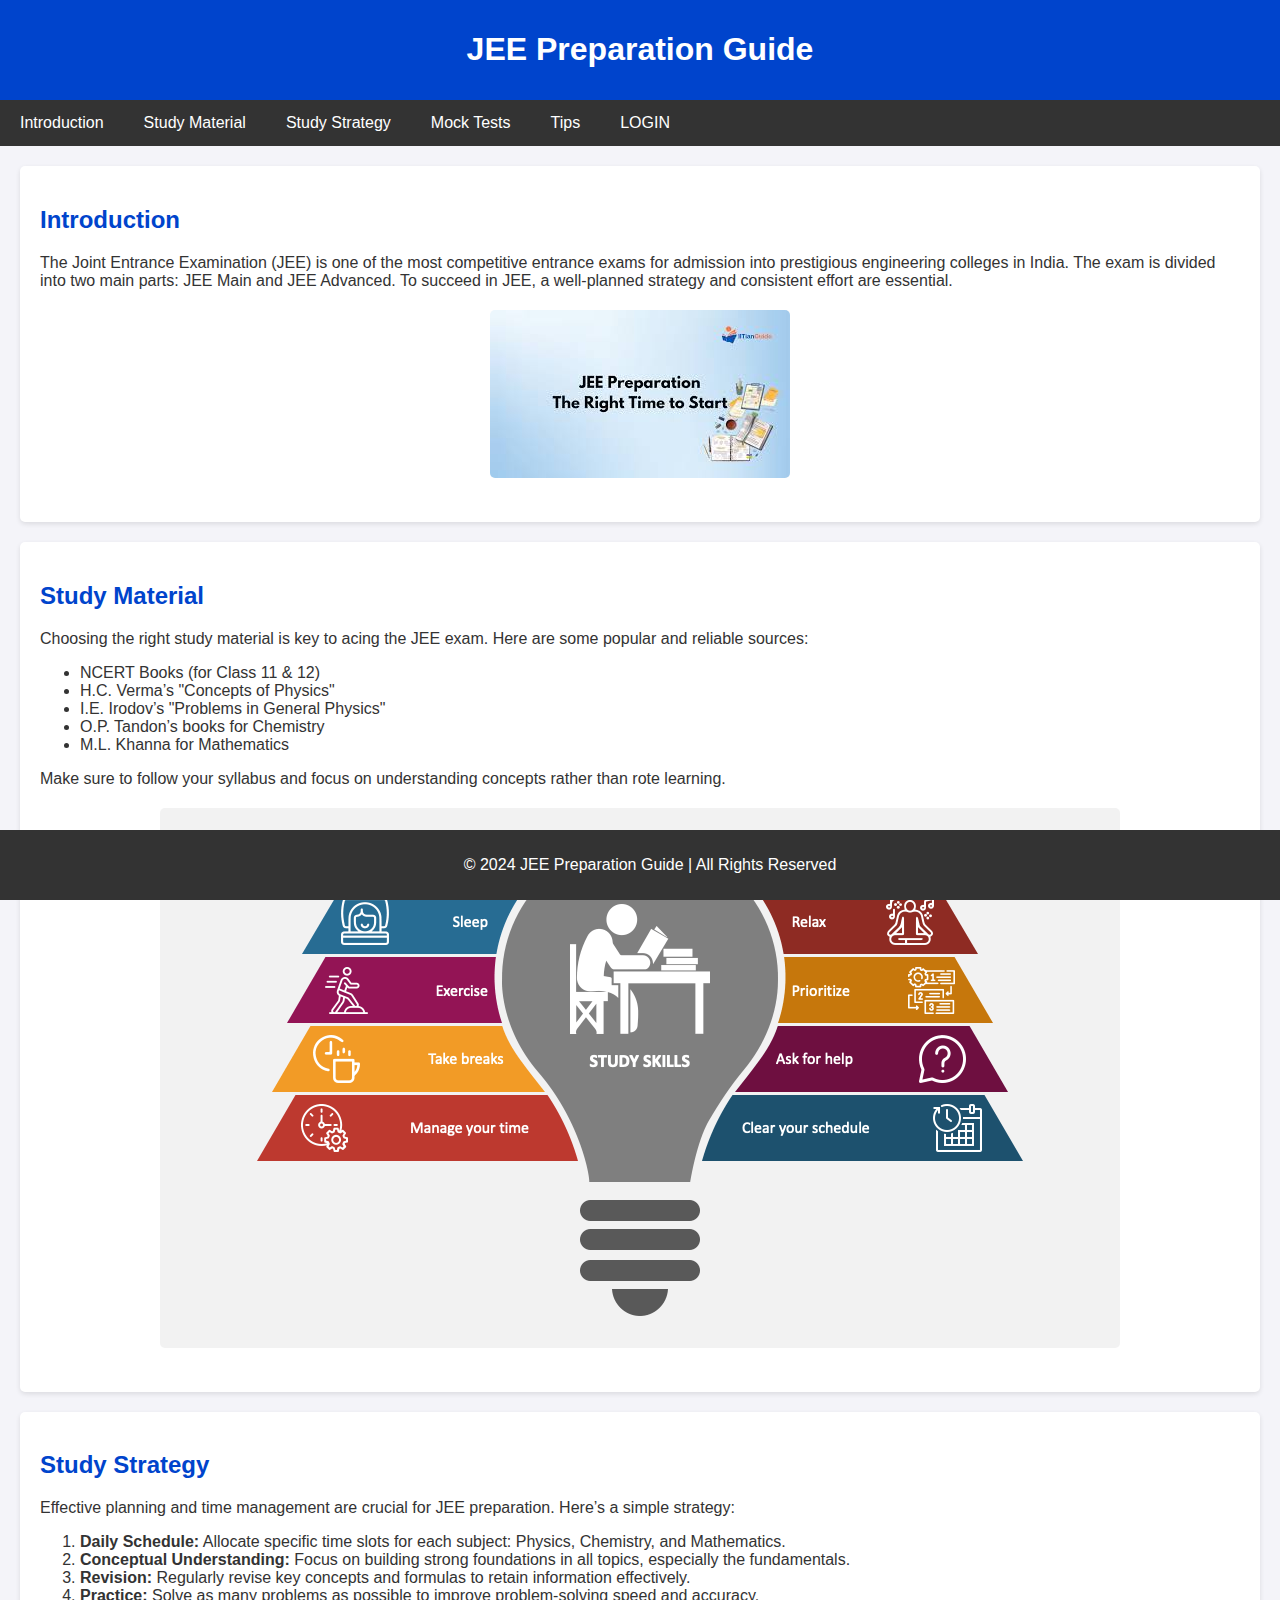
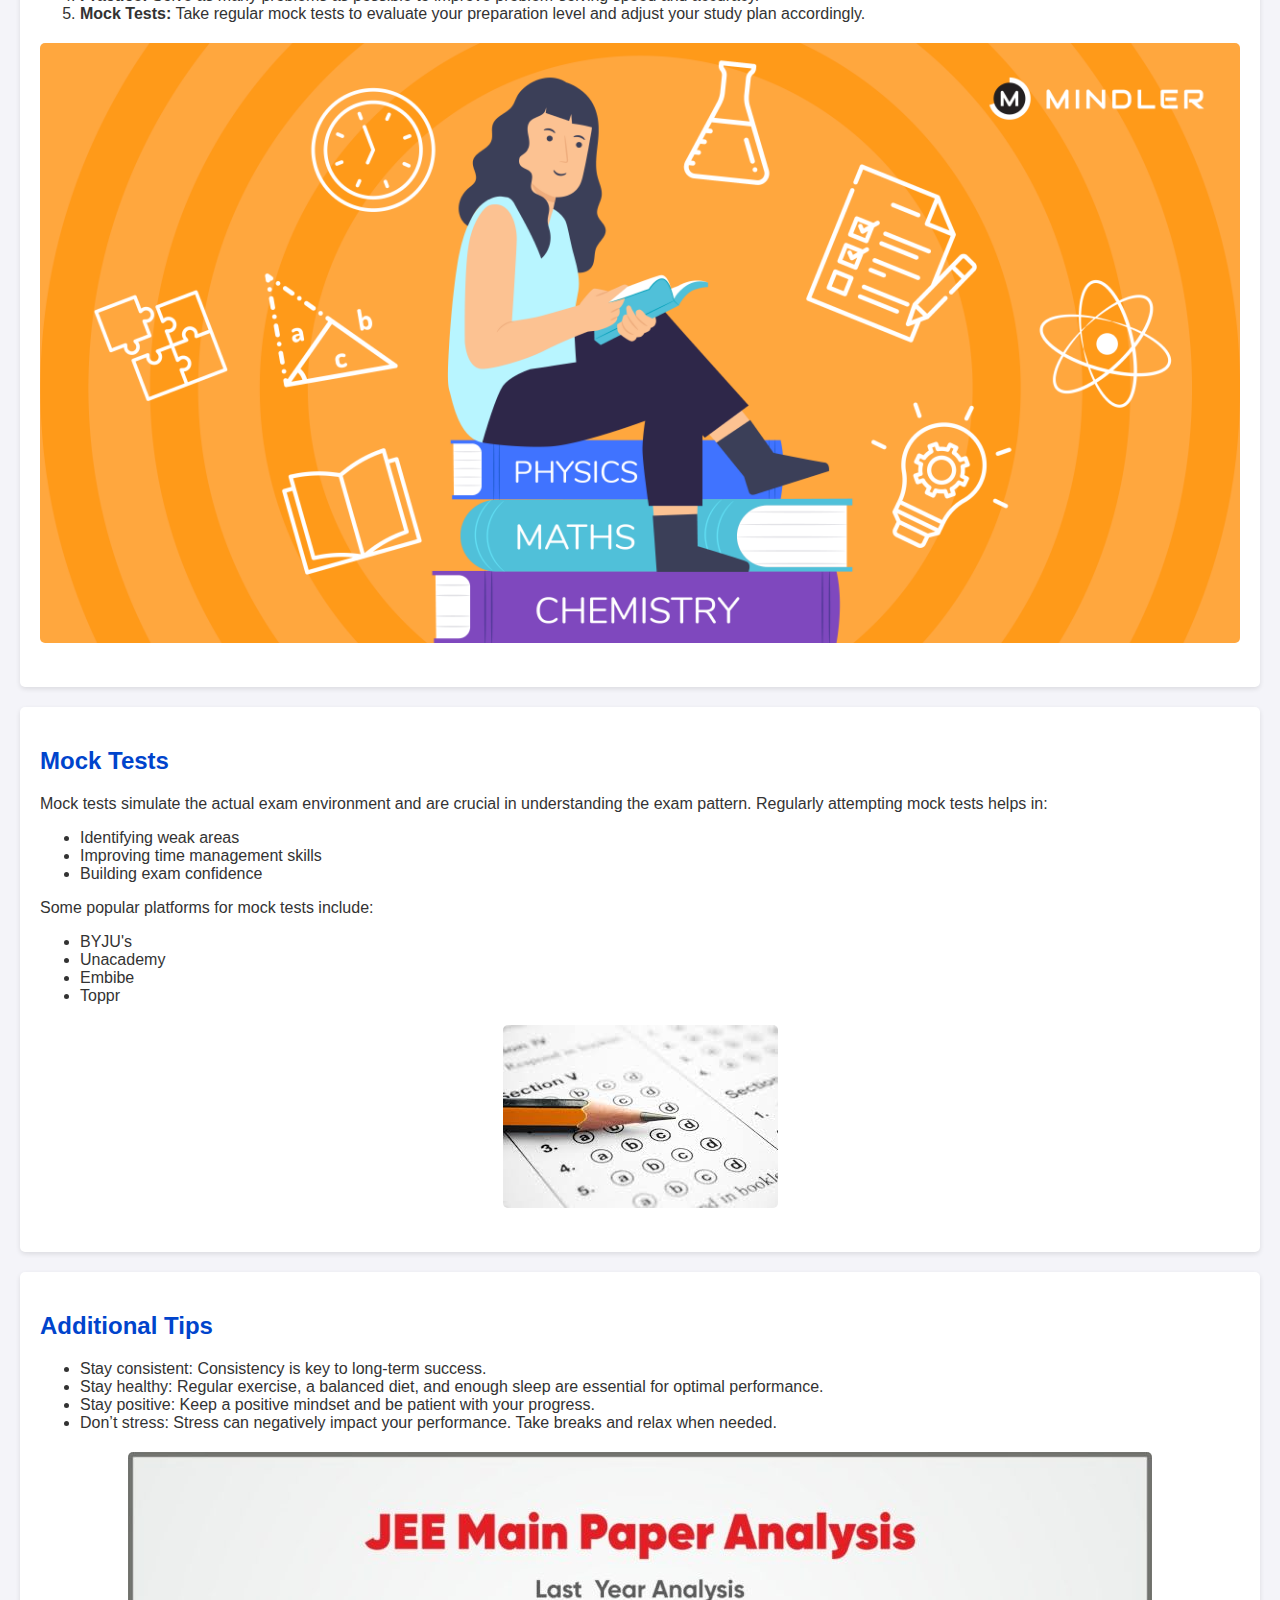
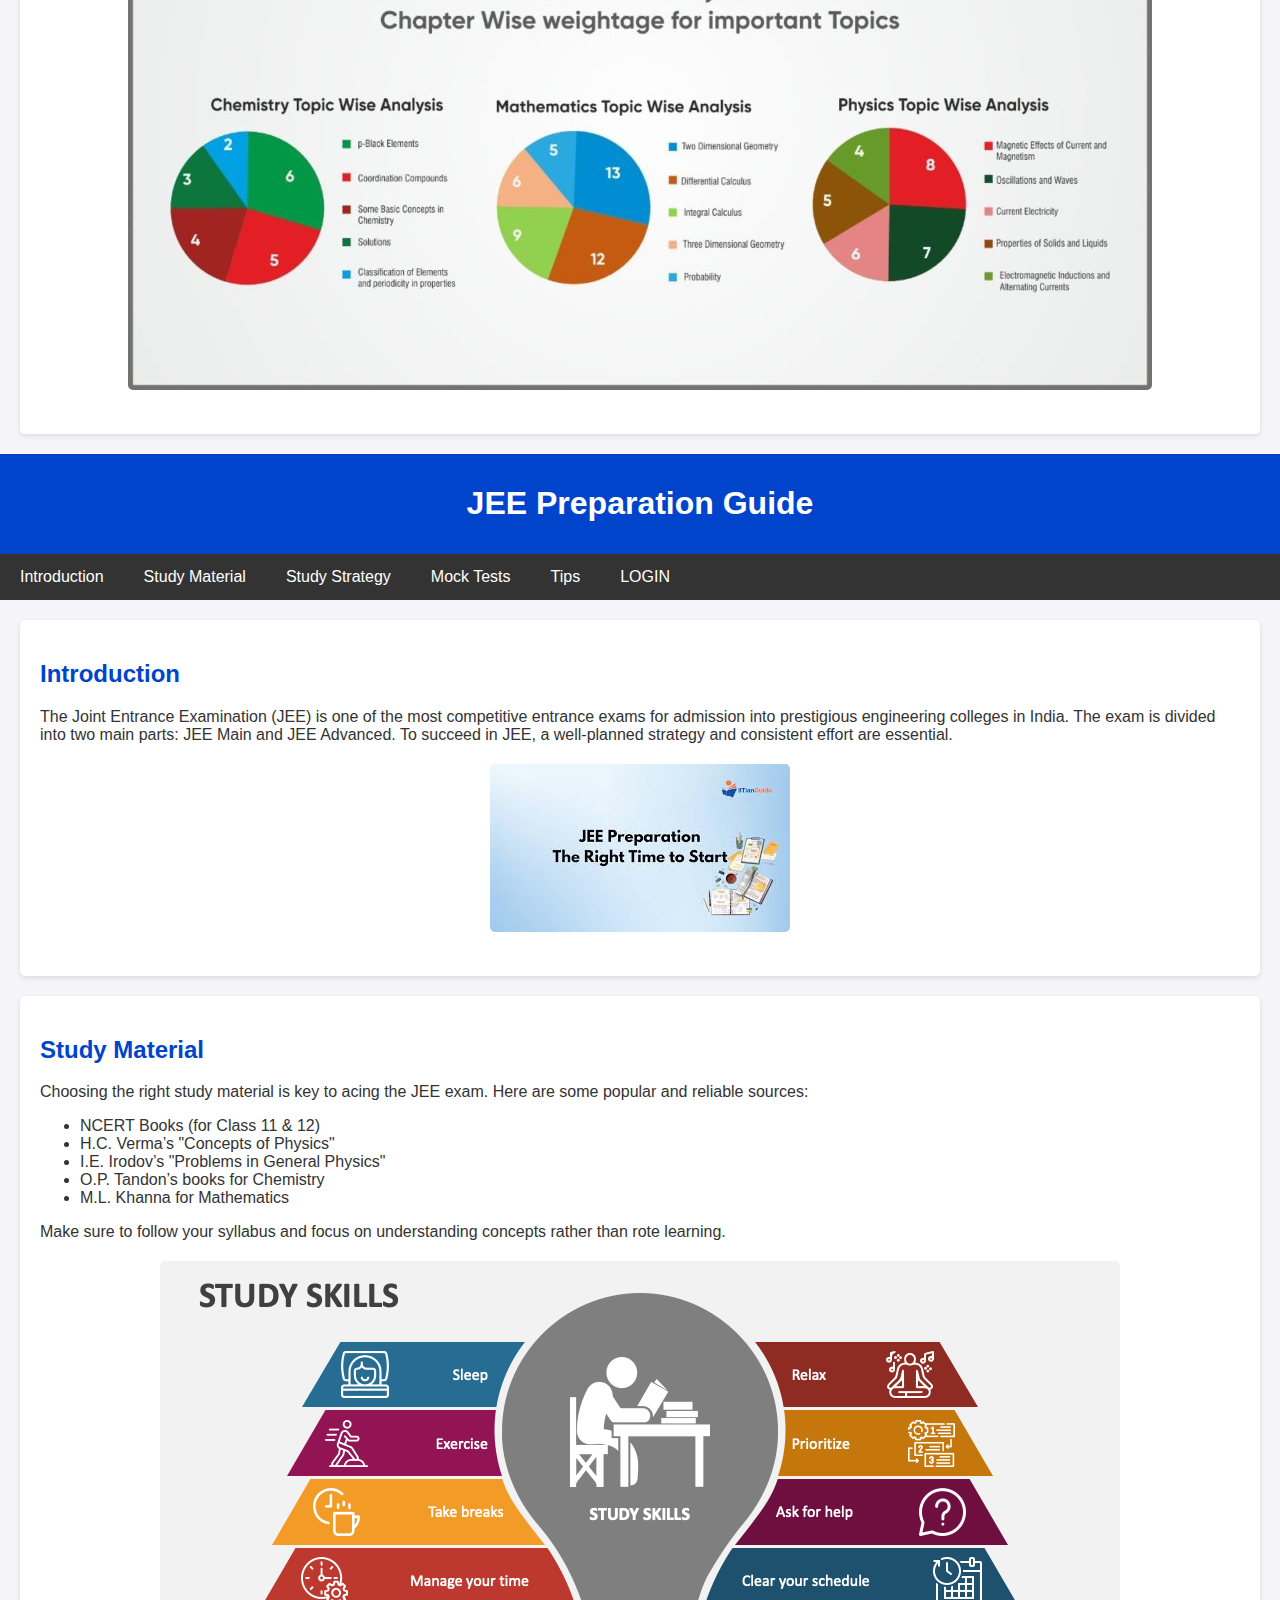
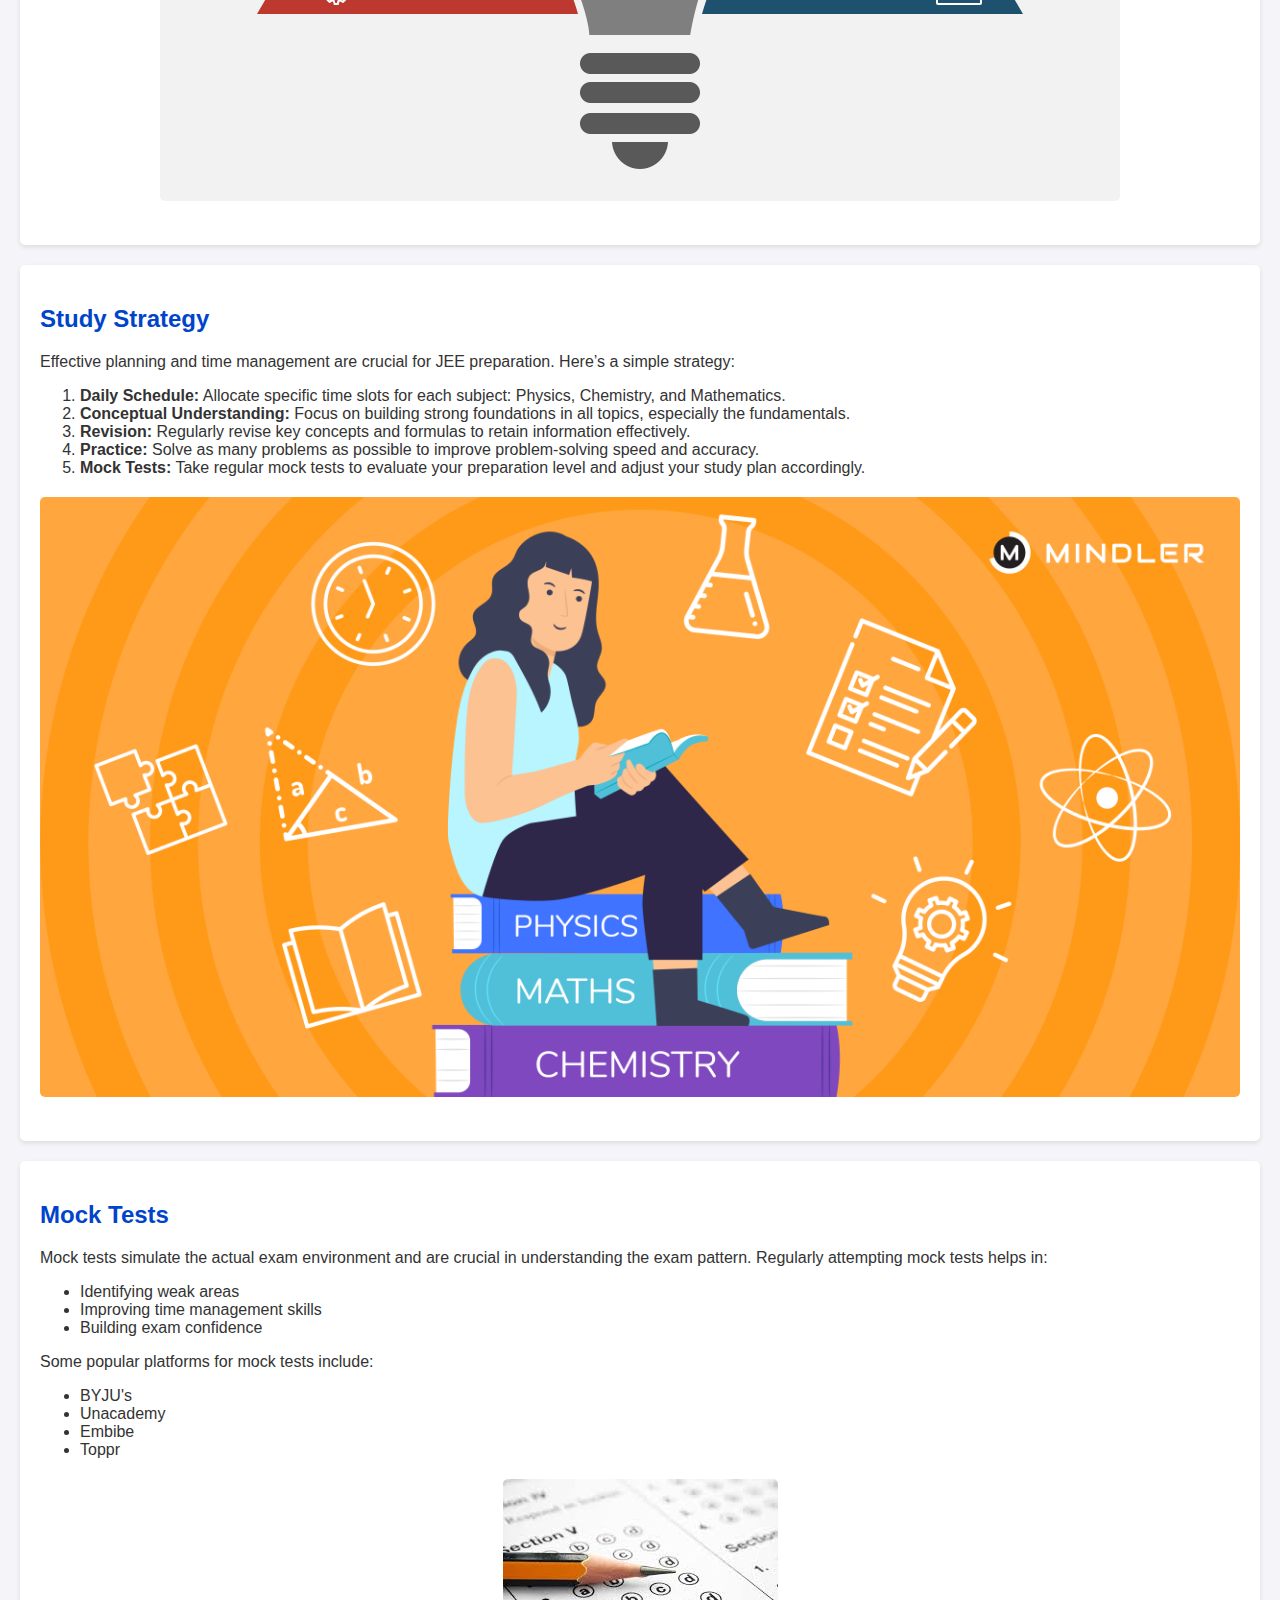
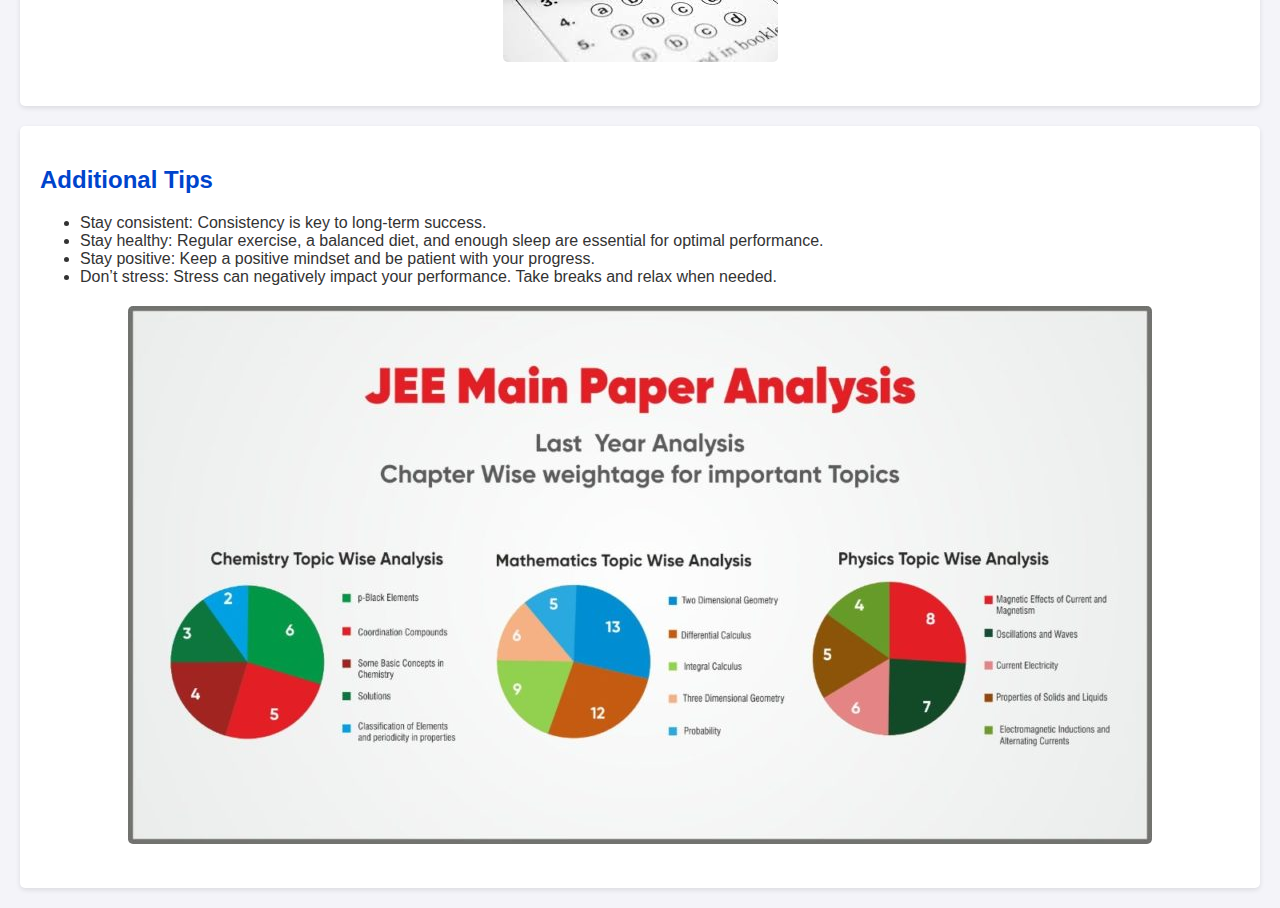
<file: index.html>
<!DOCTYPE html>
<html lang="en">
<head>
    <meta charset="UTF-8">
    <meta name="viewport" content="width=device-width, initial-scale=1.0">
    <title>JEE Preparation Guide</title>
    <style>
        body {
            font-family: Arial, sans-serif;
            background-color: #f4f4f9;
            margin: 0;
            padding: 0;
            color: #333;
        }
        header {
            background-color: #0044cc;
            color: white;
            padding: 10px 0;
            text-align: center;
        }
        nav {
            background-color: #333;
            overflow: hidden;
        }
        nav a {
            float: left;
            display: block;
            color: white;
            text-align: center;
            padding: 14px 20px;
            text-decoration: none;
        }
        nav a:hover {
            background-color: #575757;
        }
        .content {
            margin: 20px;
        }
        h2 {
            color: #0044cc;
        }
        .section {
            background-color: #ffffff;
            padding: 20px;
            margin-bottom: 20px;
            border-radius: 5px;
            box-shadow: 0 2px 5px rgba(0, 0, 0, 0.1);
        }
        footer {
            text-align: center;
            padding: 10px;
            background-color: #333;
            color: white;
            position: fixed;
            width: 100%;
            bottom: 0;
        }
        /* Adding some styling for the images */
        .image-container {
            text-align: center;
            margin: 20px 0;
        }
        .image-container img {
            max-width: 100%;
            height: auto;
            border-radius: 5px;
        }
    </style>
</head>
<body>

<header>
    <h1>JEE Preparation Guide</h1>
</header>

<nav>
    <a href="#intro">Introduction</a>
    <a href="#study-material">Study Material</a>
    <a href="#strategy">Study Strategy</a>
    <a href="#mock-tests">Mock Tests</a>
    <a href="#tips">Tips</a>
    <a href="LOGIN.HTML">LOGIN</a>
</nav>


<div class="content">
    <section id="intro" class="section">
        <h2>Introduction</h2>
        <p>The Joint Entrance Examination (JEE) is one of the most competitive entrance exams for admission into prestigious engineering colleges in India. The exam is divided into two main parts: JEE Main and JEE Advanced. To succeed in JEE, a well-planned strategy and consistent effort are essential.</p>
        <!-- Example Image for Introduction -->
        <div class="image-container">
            <img src="jeeee.jpg" alt="JEE Preparation Image">
        </div>
    </section>

    <section id="study-material" class="section">
        <h2>Study Material</h2>
        <p>Choosing the right study material is key to acing the JEE exam. Here are some popular and reliable sources:</p>
        <ul>
            <li>NCERT Books (for Class 11 & 12)</li>
            <li>H.C. Verma’s "Concepts of Physics"</li>
            <li>I.E. Irodov’s "Problems in General Physics"</li>
            <li>O.P. Tandon’s books for Chemistry</li>
            <li>M.L. Khanna for Mathematics</li>
        </ul>
        <p>Make sure to follow your syllabus and focus on understanding concepts rather than rote learning.</p>
        <!-- Example Image for Study Material -->
        <div class="image-container">
            <img src="study-skills-slide1.png" alt="Study Material">
        </div>
    </section>

    <section id="strategy" class="section">
        <h2>Study Strategy</h2>
        <p>Effective planning and time management are crucial for JEE preparation. Here’s a simple strategy:</p>
        <ol>
            <li><strong>Daily Schedule:</strong> Allocate specific time slots for each subject: Physics, Chemistry, and Mathematics.</li>
            <li><strong>Conceptual Understanding:</strong> Focus on building strong foundations in all topics, especially the fundamentals.</li>
            <li><strong>Revision:</strong> Regularly revise key concepts and formulas to retain information effectively.</li>
            <li><strong>Practice:</strong> Solve as many problems as possible to improve problem-solving speed and accuracy.</li>
            <li><strong>Mock Tests:</strong> Take regular mock tests to evaluate your preparation level and adjust your study plan accordingly.</li>
        </ol>
        <!-- Example Image for Strategy -->
        <div class="image-container">
            <img src="HOW-TO-PREPARE-FOR-JEE-MAIN_Blog.png" alt="Study Strategy">
        </div>
    </section>

    <section id="mock-tests" class="section">
        <h2>Mock Tests</h2>
        <p>Mock tests simulate the actual exam environment and are crucial in understanding the exam pattern. Regularly attempting mock tests helps in:</p>
        <ul>
            <li>Identifying weak areas</li>
            <li>Improving time management skills</li>
            <li>Building exam confidence</li>
        </ul>
        <p>Some popular platforms for mock tests include:</p>
        <ul>
            <li>BYJU's</li>
            <li>Unacademy</li>
            <li>Embibe</li>
            <li>Toppr</li>
        </ul>
        <!-- Example Image for Mock Tests -->
        <div class="image-container">
            <img src="mock test download.jpg" alt="Mock Tests">
        </div>
    </section>

    <section id="tips" class="section">
        <h2>Additional Tips</h2>
        <ul>
            <li>Stay consistent: Consistency is key to long-term success.</li>
            <li>Stay healthy: Regular exercise, a balanced diet, and enough sleep are essential for optimal performance.</li>
            <li>Stay positive: Keep a positive mindset and be patient with your progress.</li>
            <li>Don’t stress: Stress can negatively impact your performance. Take breaks and relax when needed.</li>
        </ul>
        <!-- Example Image for Tips -->
        <div class="image-container">
            <img src="best-tips-tricks-to-crack-jee-mains-2021.jpeg" alt="Study Tips">
        </div>
    </section>
</div>

<footer>
    <p>&copy; 2024 JEE Preparation Guide | All Rights Reserved</p>
</footer>

</body>
</html>

<!DOCTYPE html>
<html lang="en">
<head>
    <meta charset="UTF-8">
    <meta name="viewport" content="width=device-width, initial-scale=1.0">
    <title>JEE Preparation Guide</title>
    <style>
        body {
            font-family: Arial, sans-serif;
            background-color: #f4f4f9;
            margin: 0;
            padding: 0;
            color: #333;
        }
        header {
            background-color: #0044cc;
            color: white;
            padding: 10px 0;
            text-align: center;
        }
        nav {
            background-color: #333;
            overflow: hidden;
        }
        nav a {
            float: left;
            display: block;
            color: white;
            text-align: center;
            padding: 14px 20px;
            text-decoration: none;
        }
        nav a:hover {
            background-color: #575757;
        }
        .content {
            margin: 20px;
        }
        h2 {
            color: #0044cc;
        }
        .section {
            background-color: #ffffff;
            padding: 20px;
            margin-bottom: 20px;
            border-radius: 5px;
            box-shadow: 0 2px 5px rgba(0, 0, 0, 0.1);
        }
        footer {
            text-align: center;
            padding: 10px;
            background-color: #333;
            color: white;
            position: fixed;
            width: 100%;
            bottom: 0;
        }
        /* Adding some styling for the images */
        .image-container {
            text-align: center;
            margin: 20px 0;
        }
        .image-container img {
            max-width: 100%;
            height: auto;
            border-radius: 5px;
        }
    </style>
</head>
<body>

<header>
    <h1>JEE Preparation Guide</h1>
</header>

<nav>
    <a href="#intro">Introduction</a>
    <a href="#study-material">Study Material</a>
    <a href="#strategy">Study Strategy</a>
    <a href="#mock-tests">Mock Tests</a>
    <a href="#tips">Tips</a>
    <a href="LOGIN.HTML">LOGIN</a>
</nav>


<div class="content">
    <section id="intro" class="section">
        <h2>Introduction</h2>
        <p>The Joint Entrance Examination (JEE) is one of the most competitive entrance exams for admission into prestigious engineering colleges in India. The exam is divided into two main parts: JEE Main and JEE Advanced. To succeed in JEE, a well-planned strategy and consistent effort are essential.</p>
        <!-- Example Image for Introduction -->
        <div class="image-container">
            <img src="jeeee.jpg" alt="JEE Preparation Image">
        </div>
    </section>

    <section id="study-material" class="section">
        <h2>Study Material</h2>
        <p>Choosing the right study material is key to acing the JEE exam. Here are some popular and reliable sources:</p>
        <ul>
            <li>NCERT Books (for Class 11 & 12)</li>
            <li>H.C. Verma’s "Concepts of Physics"</li>
            <li>I.E. Irodov’s "Problems in General Physics"</li>
            <li>O.P. Tandon’s books for Chemistry</li>
            <li>M.L. Khanna for Mathematics</li>
        </ul>
        <p>Make sure to follow your syllabus and focus on understanding concepts rather than rote learning.</p>
        <!-- Example Image for Study Material -->
        <div class="image-container">
            <img src="study-skills-slide1.png" alt="Study Material">
        </div>
    </section>

    <section id="strategy" class="section">
        <h2>Study Strategy</h2>
        <p>Effective planning and time management are crucial for JEE preparation. Here’s a simple strategy:</p>
        <ol>
            <li><strong>Daily Schedule:</strong> Allocate specific time slots for each subject: Physics, Chemistry, and Mathematics.</li>
            <li><strong>Conceptual Understanding:</strong> Focus on building strong foundations in all topics, especially the fundamentals.</li>
            <li><strong>Revision:</strong> Regularly revise key concepts and formulas to retain information effectively.</li>
            <li><strong>Practice:</strong> Solve as many problems as possible to improve problem-solving speed and accuracy.</li>
            <li><strong>Mock Tests:</strong> Take regular mock tests to evaluate your preparation level and adjust your study plan accordingly.</li>
        </ol>
        <!-- Example Image for Strategy -->
        <div class="image-container">
            <img src="HOW-TO-PREPARE-FOR-JEE-MAIN_Blog.png" alt="Study Strategy">
        </div>
    </section>

    <section id="mock-tests" class="section">
        <h2>Mock Tests</h2>
        <p>Mock tests simulate the actual exam environment and are crucial in understanding the exam pattern. Regularly attempting mock tests helps in:</p>
        <ul>
            <li>Identifying weak areas</li>
            <li>Improving time management skills</li>
            <li>Building exam confidence</li>
        </ul>
        <p>Some popular platforms for mock tests include:</p>
        <ul>
            <li>BYJU's</li>
            <li>Unacademy</li>
            <li>Embibe</li>
            <li>Toppr</li>
        </ul>
        <!-- Example Image for Mock Tests -->
        <div class="image-container">
            <img src="mock test download.jpg" alt="Mock Tests">
        </div>
    </section>

    <section id="tips" class="section">
        <h2>Additional Tips</h2>
        <ul>
            <li>Stay consistent: Consistency is key to long-term success.</li>
            <li>Stay healthy: Regular exercise, a balanced diet, and enough sleep are essential for optimal performance.</li>
            <li>Stay positive: Keep a positive mindset and be patient with your progress.</li>
            <li>Don’t stress: Stress can negatively impact your performance. Take breaks and relax when needed.</li>
        </ul>
        <!-- Example Image for Tips -->
        <div class="image-container">
            <img src="best-tips-tricks-to-crack-jee-mains-2021.jpeg" alt="Study Tips">
        </div>
    </section>
</div>

<footer>
    <p>&copy; 2024 JEE Preparation Guide | All Rights Reserved</p>
</footer>

</body>
</html>
</file>
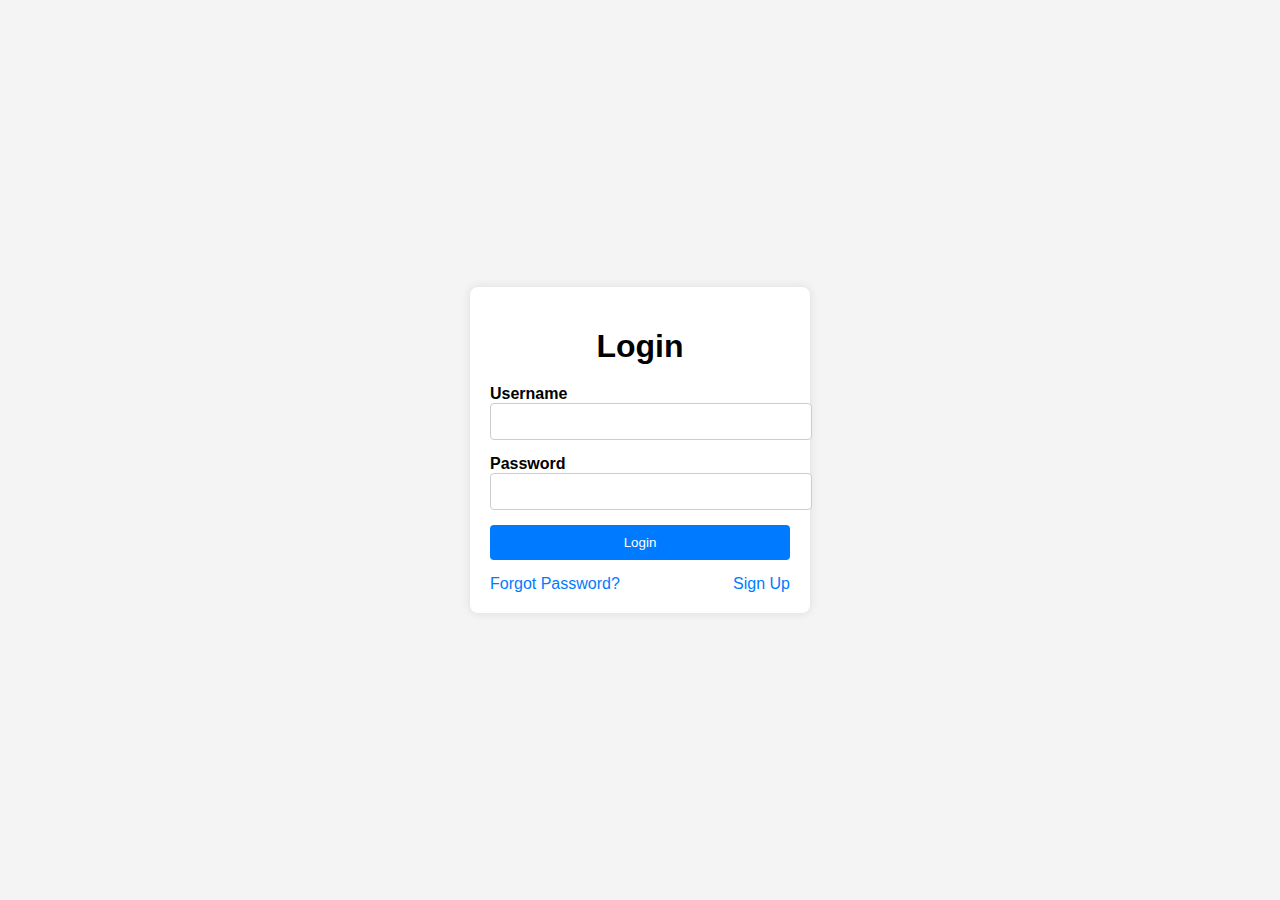
<file: LOGIN.HTML>
<!DOCTYPE html>
<html lang="en">
<head>
    <meta charset="UTF-8">
    <meta name="viewport" content="width=device-width, initial-scale=1.0">
    <title>Login Page</title>
    <link rel="stylesheet" href="styles.css">
</head>
<body>
    <div class="login-container">
        <form class="login-form" action="#" method="post">
            <h1>Login</h1>
            <div class="input-group">
                <label for="username">Username</label>
                <input type="text" id="username" name="username" required>
            </div>
            <div class="input-group">
                <label for="password">Password</label>
                <input type="password" id="password" name="password" required>
            </div>
            <button type="submit">Login</button>
            <div class="footer">
                <a href="#">Forgot Password?</a>
                <a href="#">Sign Up</a>
            </div>
        </form>
    </div>
</body>
</html>
</file>
<file: styles.css>
body {
    font-family: Arial, sans-serif;
    background-color: #f4f4f4;
    display: flex;
    justify-content: center;
    align-items: center;
    height: 100vh;
    margin: 0;
}

.login-container {
    background: #fff;
    padding: 20px;
    border-radius: 8px;
    box-shadow: 0 0 10px rgba(0, 0, 0, 0.1);
    width: 300px;
}

.login-form {
    display: flex;
    flex-direction: column;
}

h1 {
    text-align: center;
    margin-bottom: 20px;
}

.input-group {
    margin-bottom: 15px;
}

label {
    margin-bottom: 5px;
    font-weight: bold;
}

input[type="text"],
input[type="password"] {
    padding: 10px;
    border: 1px solid #ccc;
    border-radius: 4px;
    width: 100%;
}

button {
    padding: 10px;
    background-color: #007bff;
    color: white;
    border: none;
    border-radius: 4px;
    cursor: pointer;
}

button:hover {
    background-color: #0056b3;
}

.footer {
    display: flex;
    justify-content: space-between;
    margin-top: 15px;
}

.footer a {
    color: #007bff;
    text-decoration: none;
}

.footer a:hover {
    text-decoration: underline;
}
</file>
